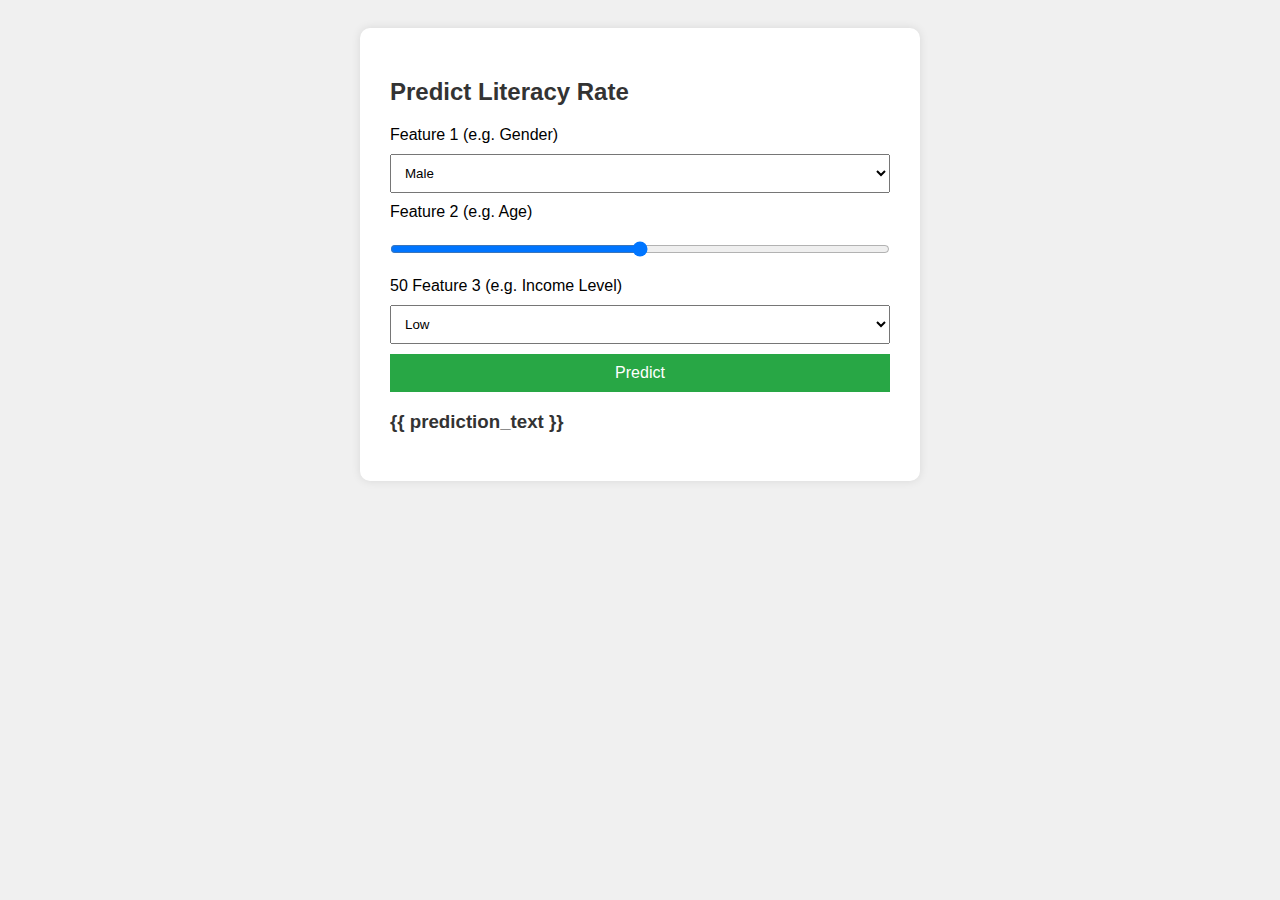
<file: templates/index.html>
<html>
<head>
    <title>Predict Literacy Rate</title>
    <style>
        body { font-family: Arial; background: #f0f0f0; padding: 20px; }
        .container {
            background: #fff; padding: 30px; max-width: 500px; margin: auto;
            border-radius: 10px; box-shadow: 0 0 10px rgba(0,0,0,0.1);
        }
        select, input[type="range"] {
            width: 100%; padding: 10px; margin: 10px 0; box-sizing: border-box;
        }
        input[type="submit"] {
            background-color: #28a745; color: white; padding: 10px; width: 100%;
            border: none; cursor: pointer; font-size: 16px;
        }
        h2, h3 { color: #333; }
    </style>
</head>
<body>
    <div class="container">
        <h2>Predict Literacy Rate</h2>
        <form method="POST" action="/predict">
            <!-- Example Dropdown -->
            <label for="feature1">Feature 1 (e.g. Gender)</label>
            <select name="feature1" required>
                <option value="0">Male</option>
                <option value="1">Female</option>
            </select>

            <!-- Example Numeric Range -->
            <label for="feature2">Feature 2 (e.g. Age)</label>
            <input type="range" name="feature2" min="0" max="100" step="1" oninput="ageValue.value = this.value">
            <output id="ageValue">50</output>

            <!-- Add more selects/sliders based on your features -->
            <label for="feature3">Feature 3 (e.g. Income Level)</label>
            <select name="feature3" required>
                <option value="1">Low</option>
                <option value="2">Medium</option>
                <option value="3">High</option>
            </select>

            <input type="submit" value="Predict">
        </form>

        <h3>{{ prediction_text }}</h3>
    </div>
</body>
</html>
</file>
